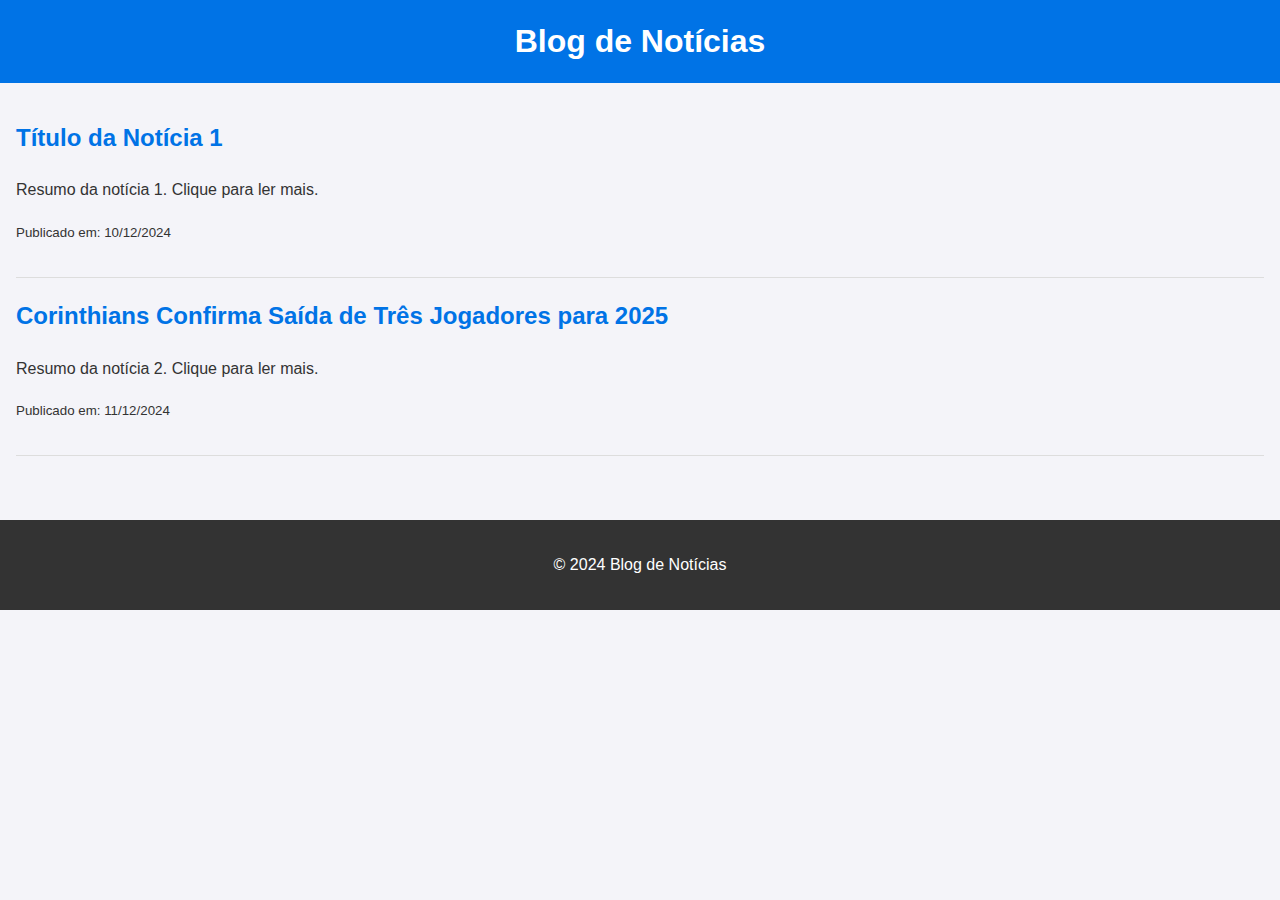
<file: index.html>
<!DOCTYPE html>
<html lang="pt-br">
<head>
    <meta charset="UTF-8">
    <meta name="viewport" content="width=device-width, initial-scale=1.0">
    <title>Blog de Notícias</title>
    <link rel="stylesheet" href="style.css">
</head>
<body>
    <header>
        <h1>Blog de Notícias</h1>
    </header>
    <main>
        <section class="news-list">
            <article>
                <h2><a href="noticia1.html">Título da Notícia 1</a></h2>
                <p>Resumo da notícia 1. Clique para ler mais.</p>
                <p><small>Publicado em: 10/12/2024</small></p>
            </article>
            <article>
    <h2><a href="noticia2.html">Corinthians Confirma Saída de Três Jogadores para 2025</a></h2>
    <p>Resumo da notícia 2. Clique para ler mais.</p>
    <p><small>Publicado em: 11/12/2024</small></p>
</article>
        </section>
    </main>
    <footer>
        <p>&copy; 2024 Blog de Notícias</p>
    </footer>
</body>
</html>
</file>
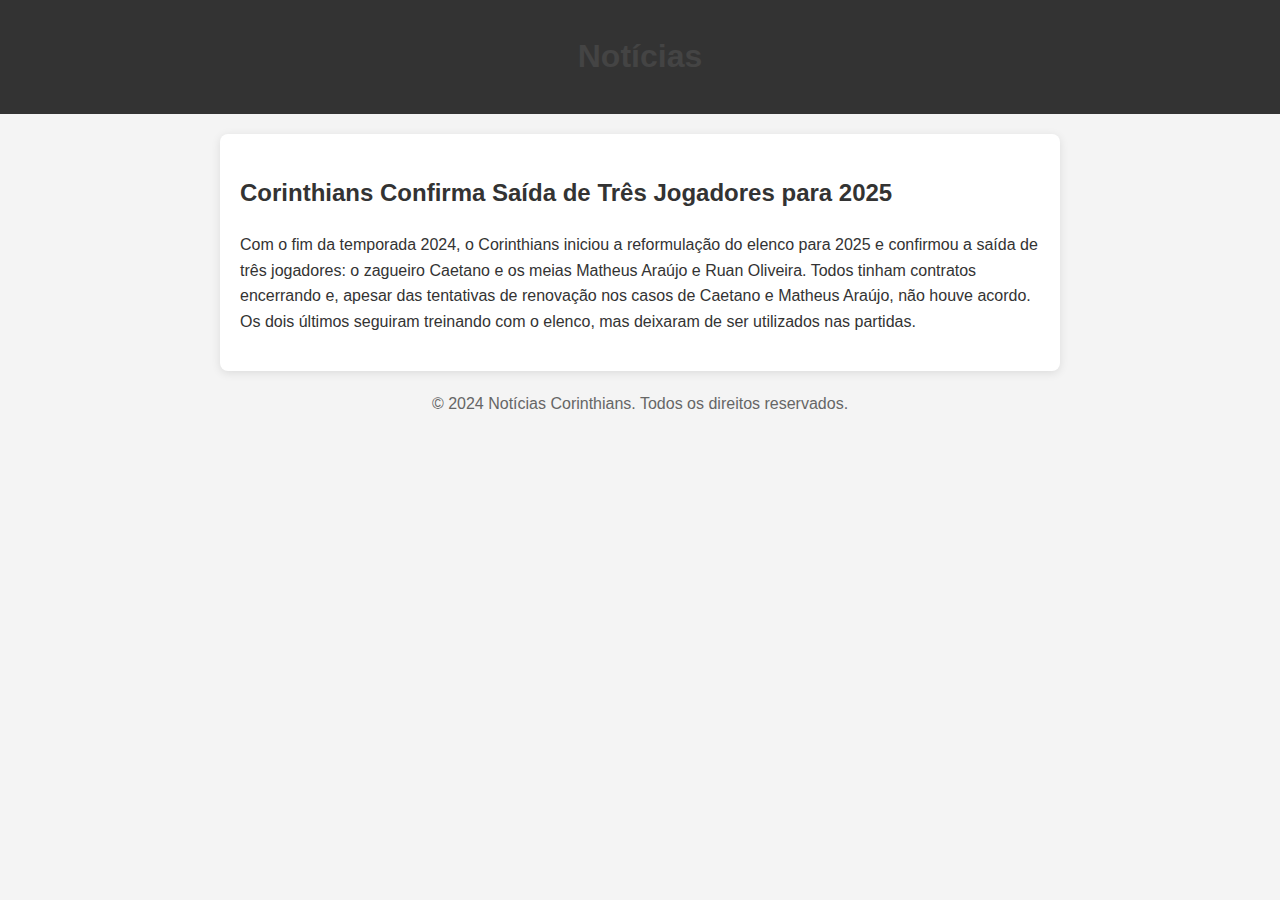
<file: corinthians_noticia.html>
<!DOCTYPE html>
<html lang="pt-BR">
<head>
    <meta charset="UTF-8">
    <meta name="viewport" content="width=device-width, initial-scale=1.0">
    <meta name="description" content="Últimas notícias sobre o elenco do Corinthians para 2025.">
    <title>Notícias - Corinthians Confirma Saída de Três Jogadores</title>
    <style>
        body {
            font-family: Arial, sans-serif;
            margin: 0;
            padding: 0;
            line-height: 1.6;
            background-color: #f4f4f4;
            color: #333;
        }
        header {
            background: #333;
            color: #fff;
            padding: 10px 0;
            text-align: center;
        }
        main {
            max-width: 800px;
            margin: 20px auto;
            padding: 20px;
            background: #fff;
            box-shadow: 0 2px 10px rgba(0, 0, 0, 0.1);
            border-radius: 8px;
        }
        h1 {
            color: #444;
        }
        footer {
            text-align: center;
            margin-top: 20px;
            color: #666;
        }
    </style>
</head>
<body>
    <header>
        <h1>Notícias</h1>
    </header>
    <main>
        <h2>Corinthians Confirma Saída de Três Jogadores para 2025</h2>
        <p>Com o fim da temporada 2024, o Corinthians iniciou a reformulação do elenco para 2025 e confirmou a saída de três jogadores: o zagueiro Caetano e os meias Matheus Araújo e Ruan Oliveira. Todos tinham contratos encerrando e, apesar das tentativas de renovação nos casos de Caetano e Matheus Araújo, não houve acordo. Os dois últimos seguiram treinando com o elenco, mas deixaram de ser utilizados nas partidas.</p>
    </main>
    <footer>
        <p>&copy; 2024 Notícias Corinthians. Todos os direitos reservados.</p>
    </footer>
</body>
</html>
</file>
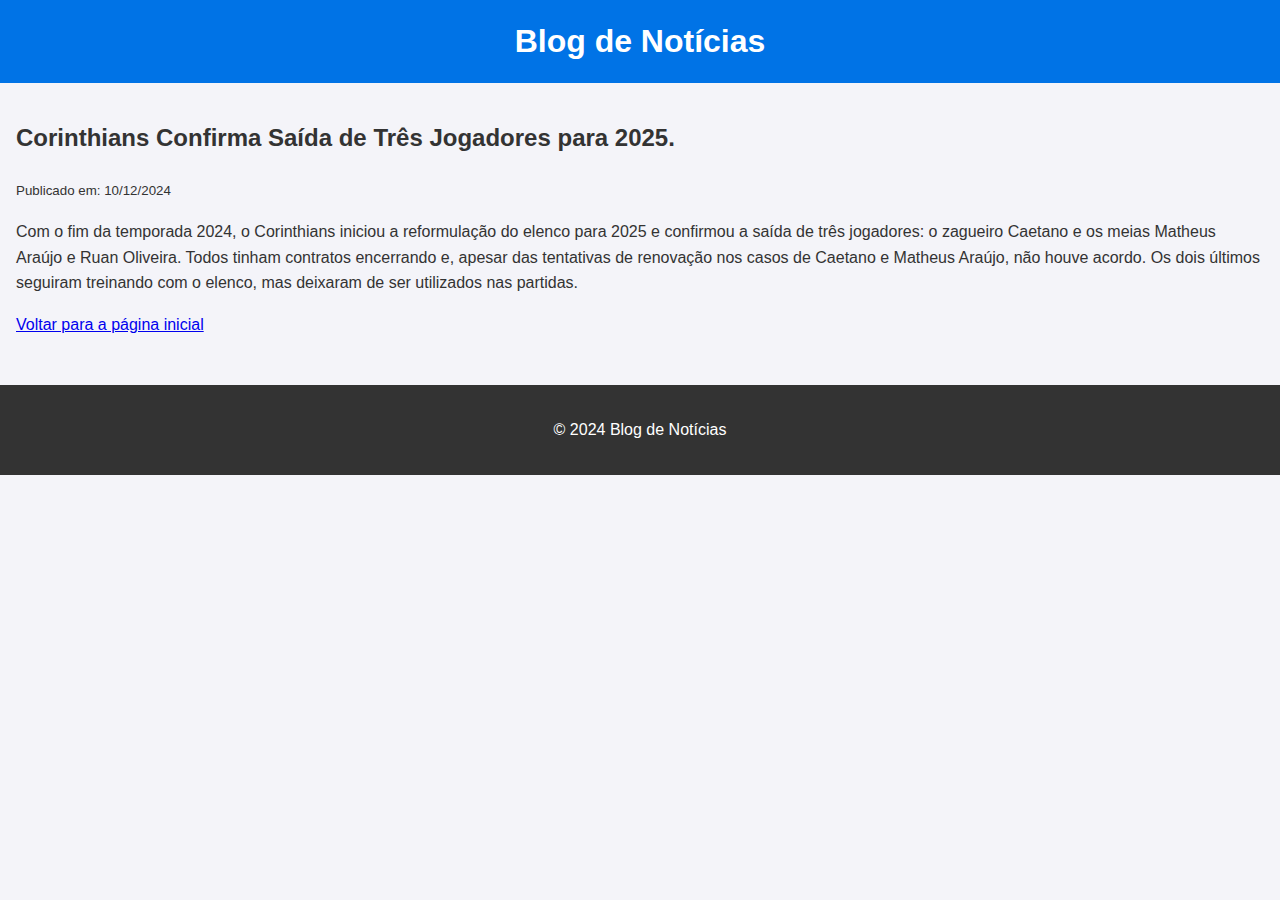
<file: noticia1.html>
<!DOCTYPE html>
<html lang="pt-br">
<head>
    <meta charset="UTF-8">
    <meta name="viewport" content="width=device-width, initial-scale=1.0">
    <title>Notícia 1 - Blog de Notícias</title>
    <link rel="stylesheet" href="style.css">
</head>
<body>
    <header>
        <h1>Blog de Notícias</h1>
    </header>
    <main>
        <article>
            <h2>Corinthians Confirma Saída de Três Jogadores para 2025.</h2>
            <p><small>Publicado em: 10/12/2024</small></p>
            <p>Com o fim da temporada 2024, o Corinthians iniciou a reformulação do elenco para 2025 e 
                confirmou a saída de três jogadores: o zagueiro Caetano e os meias Matheus Araújo e Ruan Oliveira. 
                Todos tinham contratos encerrando e, apesar das tentativas de renovação nos casos de Caetano e Matheus Araújo, 
                não houve acordo. Os dois últimos seguiram treinando com o elenco, mas deixaram de ser utilizados nas partidas.</p>
        </article>
        <a href="index.html">Voltar para a página inicial</a>
    </main>
    <footer>
        <p>&copy; 2024 Blog de Notícias</p>
    </footer>
</body>
</html>
</file>
<file: style.css>
body {
    font-family: Arial, sans-serif;
    line-height: 1.6;
    margin: 0;
    padding: 0;
    background-color: #f4f4f9;
    color: #333;
}

header {
    background: #0073e6;
    color: #fff;
    padding: 1rem 0;
    text-align: center;
}

header h1 {
    margin: 0;
}

main {
    padding: 1rem;
}

.news-list article {
    border-bottom: 1px solid #ddd;
    margin-bottom: 1rem;
    padding-bottom: 1rem;
}

.news-list h2 a {
    color: #0073e6;
    text-decoration: none;
}

.news-list h2 a:hover {
    text-decoration: underline;
}

footer {
    text-align: center;
    padding: 1rem 0;
    background: #333;
    color: #fff;
    margin-top: 2rem;
}
</file>
